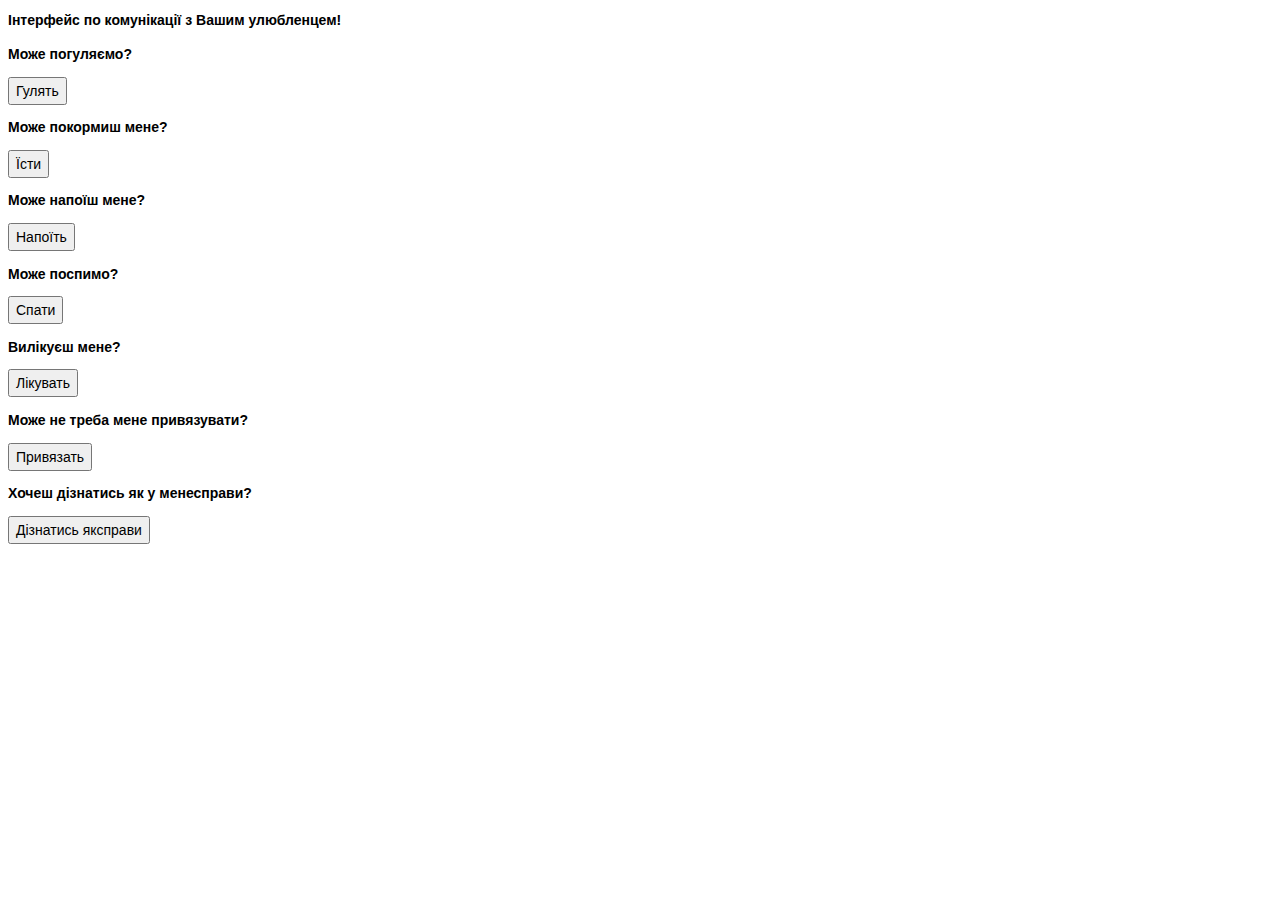
<file: 4.1.2/index.html>
<!DOCTYPE html>
<html>
<head>
    <meta http-equiv="Content-Type" content="text/html; charset=utf-8"/>
    <meta name="Keywords" content="Notify"/>
    <link href="https://fonts.googleapis.com/css?family=Raleway:400,700" rel="stylesheet">
    <link rel="stylesheet" type="text/css" href="css/style.css">
<title>Homework №1</title>
</head>
<body>
    <h1>Інтерфейс по комунікації з Вашим улюбленцем!</h1>
    <h2>
        Може погуляємо?
    </h2>
        <button id='walkButton'>Гулять</button>
    <h2>
        Може покормиш мене?
    </h2>
        <button id='eatkButton'>Їсти</button>
    <h2>
        Може напоїш мене?
    </h2>
    <button id='waterButton'>Напоїть</button>
    <h2>
        Може поспимо?
    </h2>
    <button id='sleepButton'>Спати</button>

    <h2>
        Вилікуєш мене?
    </h2>
    <button id='medicButton'>Лікувать</button>
    <h2>
        Може не треба мене привязувати?
    </h2>
    <button id='tieButton'>Привязать</button>
    <h2>
        Хочеш дізнатись як у менесправи?
    </h2>
    <button id='whatsupkButton'>Дізнатись яксправи</button>
	<p id="answer-text">

    </p>
    <script src="js/main.js"></script>
</body>
</html>
</file>
<file: 4.1.2/css/style.css>
* {
    font-family: Arial;
    font-size: 14px;
    line-height: 22px;
    box-sizing: border-box;
}

.part-number-wrap {
    position: relative;
}

.part-number {
    position: absolute;
    top: 10px;
    left: 10px;
    color: #ffffff;
    font-size: 27px;
}

.page-header,
.center-part,
.page-footer {
  max-width: 1200px;
  width: 100%;
  margin: 0 auto;
}

.page-header {
  display: flex;
  justify-content: space-between;
  padding-bottom: 20px;
  border-bottom: 1px solid #000000;
  margin-bottom: 20px;
}

.header-page__first-part,
.header-page__second-part,
.header-page__third-part {
    height: 100px;
    background-color: rgba(59, 67, 69, 1);
    padding: 10px;
}

.header-page__first-part {
    width: 15%;
    margin-right: 10px;
}

.header-page__second-part {
    width: 35%;
    margin-right: 10px;
}

.header-page__third-part {
    width: 50%;
}

/* section */



@media (min-width: 993px) {

    .center-part {
        display: flex;
    }

}

.sidebar-page {
    color: #ffffff;
    display: block;
}

@media screen and (min-width: 768px) {

    .sidebar-page {
        display: flex;
        justify-content: space-between;
    }

}

@media (min-width: 993px) {

    .sidebar-page {
        width: 35%;
        flex-direction: column;
    }

}




.sidebar-page__first-part,
.sidebar-page__second-part {
    background-color: rgba(59, 67, 69, 1);
    padding: 10px;
    width: 100%;
    display: flex;
    justify-content: center;
}


@media (min-width: 768px) {

    .sidebar-page__first-part,
    .sidebar-page__second-part {
        width: 45%;
    }

}

@media (min-width: 993px) {

    .sidebar-page__first-part,
    .sidebar-page__second-part {
        width: 100%;
    }

}



.sidebar-page__first-part-center,
.sidebar-page__second-part-center {
    width: 320px;
    position: relative;
}

@media (min-width: 768px) {

    .sidebar-page__first-part-center,
    .sidebar-page__second-part-center {
        width: 100%;
    }

}















.sidebar-page__first-part .part-number {
    top: 0;
    left: 0;
}

.sidebar-page__first-part-title {
    margin: 0;
    font-weight: bold;
}

.sidebar-page__first-part-list {
    list-style-type: none;
    list-style-position: inside;
    margin: 0;
    padding: 0;
}

.sidebar-page__second-part {
    background-color: rgba(59, 67, 69, 1);
    height: 150px;
}

.main-content__title {
    font-weight: bold;
    color: #000000;
}

/* main-part */



@media (min-width: 993px) {

    .main-part {
        margin-left: 20px;
    }

}



.main-content {
  padding: 10px;
  margin-top: 20px;
  background-color: rgba(197, 204, 206, 1);
}

@media (min-width: 993px) {

    .main-content {
        margin-top: 0;
    }

}

.main-content .part-number {
    top: 0;
    left: 0;
}

.main-content__title {
    font-weight: bold;
}

.main-content__list span {
    font-weight: bold;
}

/* all-block */

.all-block {
    display: flex;
    flex-wrap: wrap;
    margin: 20px 0 20px -15px;
}

.all-block--first-line {
    justify-content: space-between;
}

.one-block  {
    background-color: rgba(197, 204, 206, 1);
    width: 18%;

    height: 250px;
    margin-left: 15px;
}

/* main-part__thirt-part */

@media (min-width: 993px) {

    .main-part__thirt-part {
        display: flex;
        justify-content: space-between;
    }

}

.main-part__thirt-part .part-number-wrap {
    background-color: rgba(197, 204, 206, 1);
    padding: 10px;
}

@media (min-width: 993px) {

    .main-part__thirt-part .part-number-wrap {
        width: 50%;
    }

}

.main-part__thirt-part .part-number-wrap:last-child {
    margin: 20px 0 0 0;
}

@media (min-width: 993px) {

    .main-part__thirt-part .part-number-wrap:last-child {
        margin: 0 0 0 20px;
    }

}


.main-part__thirt-part p {
    margin: 0;
}

/* page-footer */

.page-footer {

    padding-top: 20px;
    border-top: 1px solid #000000;
    margin-top: 20px;
}

@media (min-width: 993px) {

    .page-footer {
        display: flex;
        justify-content: space-between;
    }

}

.page-footer__list-numbers-wrap,
.page-footer__list-not-numbers-wrap {
    background-color: rgba(59, 67, 69, 1);
    padding: 20px;
    color: #ffffff;
    display: flex;
    justify-content: center;
}


.page-footer__list-numbers-wrap,
.page-footer__list-not-numbers-wrap,
.page-footer__lost-part {
    width: 100%;
}

@media (min-width: 993px) {

    .page-footer__list-numbers-wrap,
    .page-footer__list-not-numbers-wrap,
    .page-footer__lost-part {
        width: 30%;
    }

}


.page-footer__list-numbers,
.page-footer__list-not-numbers {
    margin: 0;
    padding: 0;
    list-style-position: inside;
}

.page-footer__list-numbers {
    list-style-type: none;
}

@media (min-width: 480px) {

    .page-footer__list-numbers {
        column-count: 2;
    }

}

.page-footer__list-not-numbers {
    list-style-type: square;
}

.page-footer__lost-part {
    display: flex;
    justify-content: space-between;
}

@media (min-width: 993px) {

    .page-footer__lost-part {
        flex-direction: column;
    }

}

.page-footer__lost-part .part-number-wrap {
    height:100px;
    width: 100%;
    background-color: rgba(59, 67, 69, 1);
}
</file>
